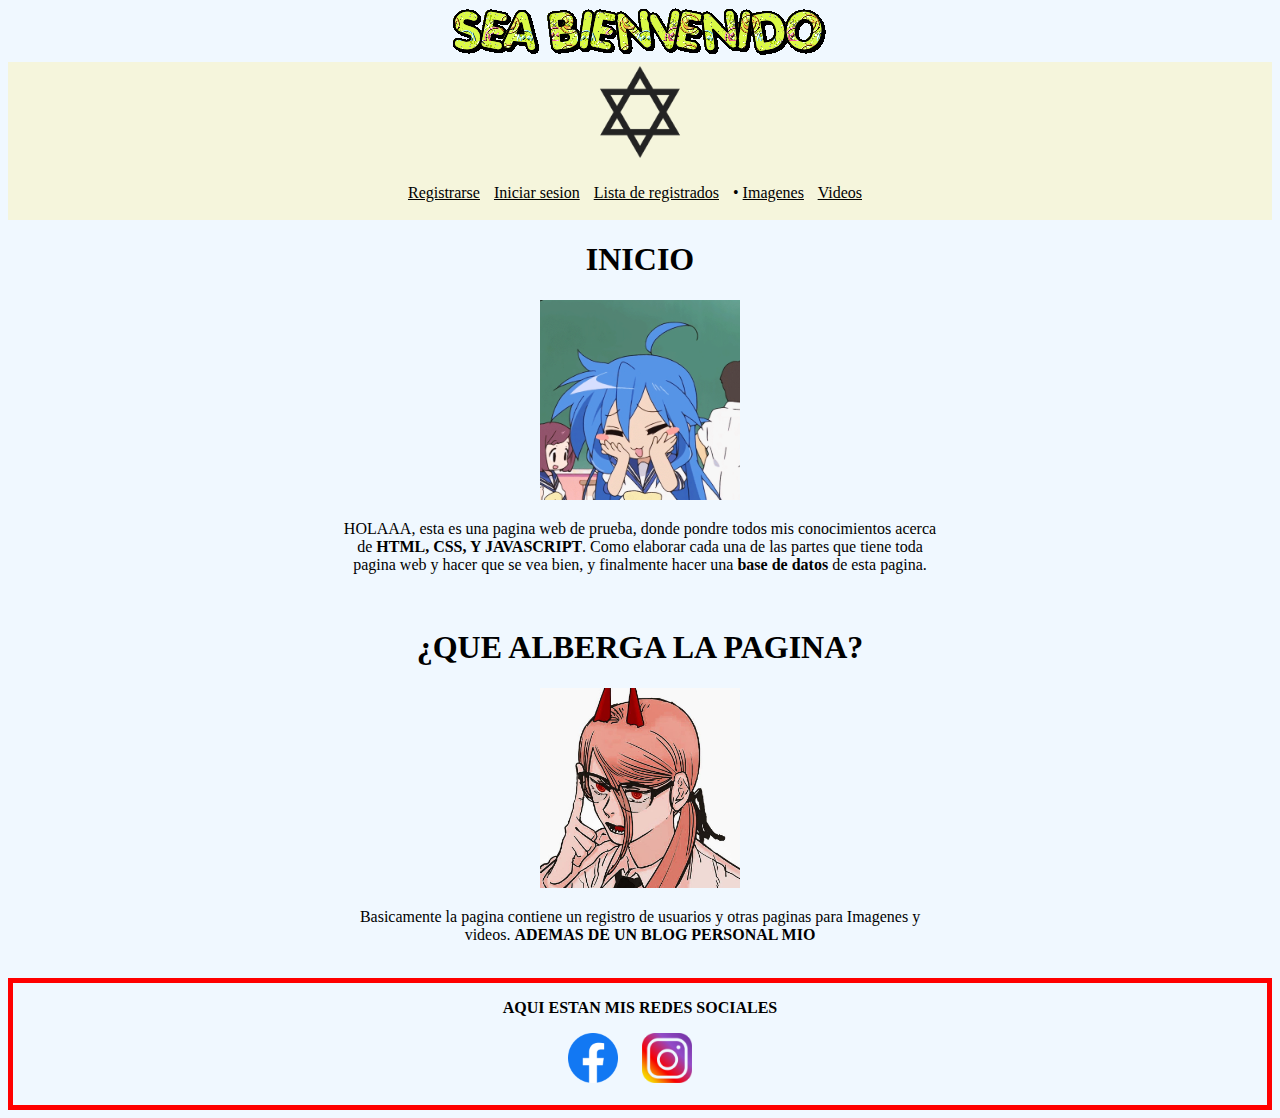
<file: index.html>
<!DOCTYPE html>
<html lang="en">
<head>
    <link rel="stylesheet" href="css/general.css">
    <meta charset="UTF-8">
    <meta http-equiv="X-UA-Compatible" content="IE=edge">
    <meta name="viewport" content="width=device-width, initial-scale=1.0">
    <title>Document</title>
</head>
<body>
    <div>
        <img src="img/text.gif" alt="">
    </div>
    <header>
        <div class="logo">
            <img src="img\logo.png" alt="" width="100px">
        </div>
        <br>
        <nav class="navegacion">
            <a href="registrarse.html">Registrarse</a>
            <a href="inicio_sesion.html">Iniciar sesion</a>
            <a href="registro_lista.html">Lista de registrados</a>
            &bull;
            <a href="imagenes.html">Imagenes</a>
            <a href="videos.html">Videos</a>
        </nav>
        <br>
    </header>
    <div class="inicio">
        <h1>INICIO</h1>
        <img src="img\konata.gif" alt="" width="200px">
        <div style="width: 600px; margin: 0 auto;"><p>HOLAAA, esta es una pagina web de prueba, donde pondre todos mis conocimientos acerca de <b>HTML, CSS, Y JAVASCRIPT</b>. Como elaborar cada una de las partes que tiene toda pagina web y hacer que se vea bien, y finalmente hacer una <b>base de datos</b> de esta pagina.</p></div>
        <br>
    </div>
    <div class="contenido">     
        <h1>¿QUE ALBERGA LA PAGINA?</h1>
        <img src="img/6ea6526f9aa4d30f6c2394dba2bd734d.jpg" alt="" width="200px">
        <div style="width: 600px; margin: 0 auto;"><p>Basicamente la pagina contiene un registro de usuarios y otras paginas para Imagenes y videos. <B>ADEMAS DE UN BLOG PERSONAL MIO</B> </p></div>
        <br>
    </div>
</body>
<footer class="pie">
    <div style="width: 600px; margin: 0 auto;">
        <p><b>AQUI ESTAN MIS REDES SOCIALES</b></p>
        <a href="https://www.facebook.com/nullidk"><img src="img/facebook.png" alt="" width="50px"></a>
        <a href="https://www.instagram.com/giovannyidk/"><img src="img/instagram.png" alt="" width="50px"></a>
    </div>
    <br>
</footer>
</html>
</file>
<file: css/general.css>
/* CABEZERA DE LA PAGINA */

body{
    background-color: aliceblue;
    font-family: cursive;
}

header{
    background-color: beige;
}

.logo{
    text-align: center;
}


.inicio{
    text-align: center; 
}
.inicio a{
    color: black;
}


.navegacion{
    text-align: center;
}
.navegacion a{
    color: black;
    margin-right: 10px;
}

/* CUERPO DE LA PAGINA */

div{
    text-align: center;
}

.pie {
    border: 5px solid red;
  }

.pie a{
    padding-right: 20px;
}
</file>
